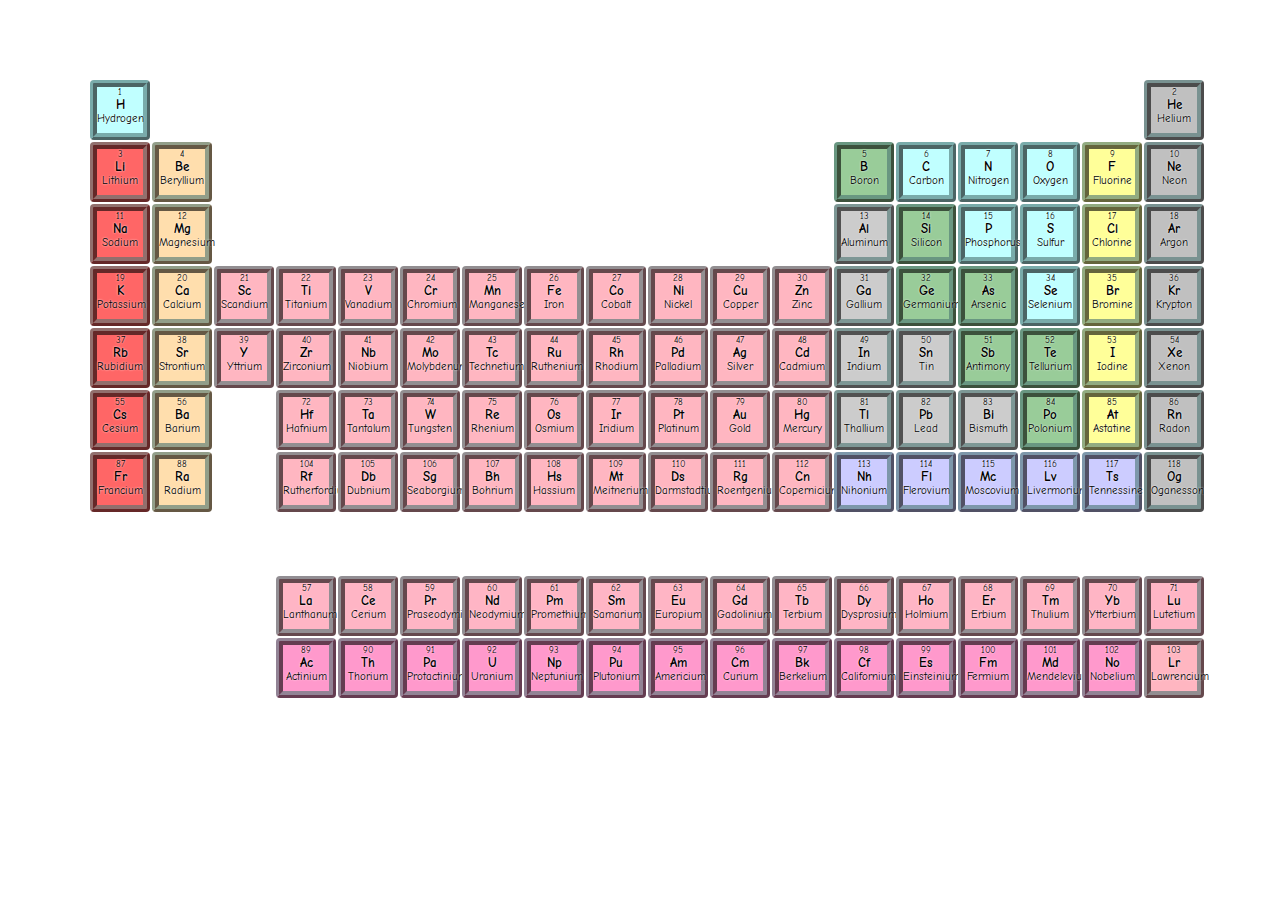
<file: index.html>
<!DOCTYPE html>
<html lang="en">
<head>
    <meta charset="UTF-8">
    <meta name="viewport" content="width=device-width, initial-scale=1.0">
    <title>Tabela Periódica scrr</title>
    <link rel="stylesheet" href="style.css">
    <link rel="preconnect" href="https://fonts.googleapis.com">
<link rel="preconnect" href="https://fonts.gstatic.com" crossorigin>
<link href="https://fonts.googleapis.com/css2?family=Comic+Neue:ital,wght@0,300;0,400;0,700;1,300;1,400;1,700&display=swap" rel="stylesheet">
    </head>
<body>
   
    <h1>Tabela Periódica</h1>
    <div id="periodic-table"></div>
 
 
    <div id="element-modal" class="modal">
        <div class="modal-content">
            <span class="close">&times;</span>
            <div id="modal-info"></div>
        </div>
    </div>
 
 
    <script src="dados_quimica 1.js"></script>
    <script src="script.js"></script>
</body>
</html>
</file>
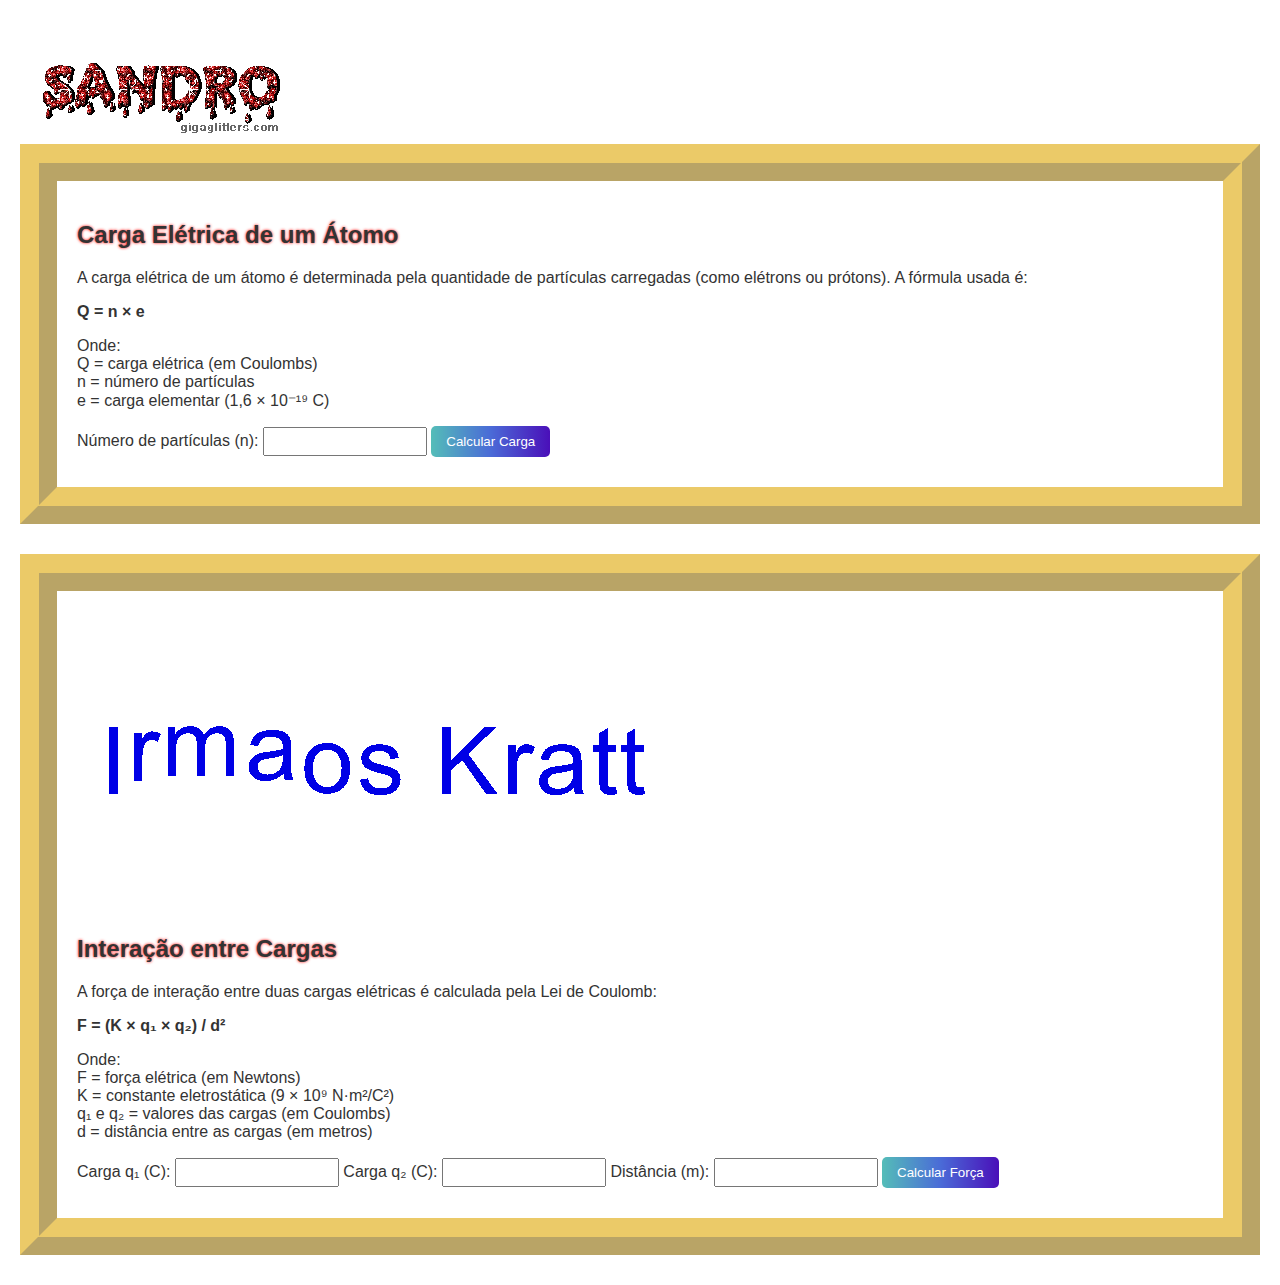
<file: calculo.html>
<!DOCTYPE html>
<html lang="en">
<head>
    <meta charset="UTF-8">
    <meta name="viewport" content="width=device-width, initial-scale=1.0">
    <title>Calculando com o Sandro</title>
    <link rel="stylesheet" href="calculo.css">
      <link rel="icon" type="image/x-icon" href="Sandro.jpeg">
</head>
<body>
     <img src="Hb8zizeMzL.gif">

 
  <div class="calculo">
    <h2>Carga Elétrica de um Átomo</h2>
    <p>A carga elétrica de um átomo é determinada pela quantidade de partículas carregadas (como elétrons ou prótons). A fórmula usada é:</p>
    <p><strong>Q = n × e</strong></p>
    <p>Onde:<br>
      Q = carga elétrica (em Coulombs)<br>
      n = número de partículas<br>
      e = carga elementar (1,6 × 10⁻¹⁹ C)
    </p>
    <label for="n">Número de partículas (n):</label>
    <input type="number" id="n" />
    <button onclick="calcularCarga()">Calcular Carga</button>
    <div class="resultado" id="resultadoCarga"></div>
    
  </div>

  
  <div class="calculo">
    <img src="2025-06-02-Irmaos-Kratt (5).gif">
    <h2>Interação entre Cargas</h2>
    <p>A força de interação entre duas cargas elétricas é calculada pela Lei de Coulomb:</p>
    <p><strong>F = (K × q₁ × q₂) / d²</strong></p>
    <p>Onde:<br>
      F = força elétrica (em Newtons)<br>
      K = constante eletrostática (9 × 10⁹ N·m²/C²)<br>
      q₁ e q₂ = valores das cargas (em Coulombs)<br>
      d = distância entre as cargas (em metros)
    </p>
    <label for="q1">Carga q₁ (C):</label>
    <input type="number" step="any" id="q1" />
    <label for="q2">Carga q₂ (C):</label>
    <input type="number" step="any" id="q2" />
    <label for="distancia">Distância (m):</label>
    <input type="number" step="any" id="distancia" />
    <button onclick="calcularForca()">Calcular Força</button>
    <div class="resultado" id="resultadoForca"></div>
  </div>
<script src="calculo.js"></script>
    
</body>
</html>
</file>
<file: style.css>
body {
    font-family: "Comic Neue", cursive;
    margin: 20px;
    background-image: url("https://i0.wp.com/www.printmag.com/wp-content/uploads/2021/02/4cbe8d_f1ed2800a49649848102c68fc5a66e53mv2.gif?fit=476%2C280&ssl=1" );
   
}
 
h1 {
    text-align: center;
    color: #ffffff;
}
 
#periodic-table {
    display: grid;
    grid-template-columns: repeat(18, 60px);
    grid-template-rows: repeat(10, 60px);
    gap: 2px;
    margin: 20px auto;
    max-width: 1100px;
   
}
 
.element {
    border-radius: 4px;
    text-align: center;
    font-size: 0.7em;
    color: #000;
    border: 2mm ridge rgba(21, 33, 32, 0.6);
}
 
/* Melhorar contraste para texto */
.element:nth-child(n) {
    text-shadow: 0 0 2px white;
}
 
.element:hover {
    transform: scale(1.1);
    z-index: 1;
}
 
.simbolo {
    font-weight: bold;
    font-size: 1.2em;
}
 
.numero {
    font-size: 0.8em;
}
 
 
.modal {
    display: none;
    position: fixed;
    top: 0;
    left: 0;
    width: 100%;
    height: 100%;
    background-color: rgba(0,0,0,0.5);
}
 
.modal-content {
    background-color: white;
    margin: 15% auto;
    padding: 20px;
    width: 300px;
    border-radius: 5px;
    position: relative;
}
 
.close {
    position: absolute;
    right: 10px;
    top: 5px;
    font-size: 24px;
    cursor: pointer;
}
 
#modal-info p {
    margin: 5px 0;
}
.comic-neue-light {
    font-family: "Comic Neue", cursive;
    font-weight: 300;
    font-style: normal;
  }
 
  .comic-neue-regular {
    font-family: "Comic Neue", cursive;
    font-weight: 400;
    font-style: normal;
  }
 
  .comic-neue-bold {
    font-family: "Comic Neue", cursive;
    font-weight: 700;
    font-style: normal;
  }
 
  .comic-neue-light-italic {
    font-family: "Comic Neue", cursive;
    font-weight: 300;
    font-style: italic;
  }
 
  .comic-neue-regular-italic {
    font-family: "Comic Neue", cursive;
    font-weight: 400;
    font-style: italic;
  }
 
  .comic-neue-bold-italic {
    font-family: "Comic Neue", cursive;
    font-weight: 700;
    font-style: italic;
  }
</file>
<file: calculo.css>
body {
      font-family: Arial, sans-serif;
     
      color: #333;
      margin: 20px;
      background-image: url("https://s2-g1.glbimg.com/CcE8wSbey6UvcHyW1YJ41KgYhnU=/0x0:1440x1080/984x0/smart/filters:strip_icc()/i.s3.glbimg.com/v1/AUTH_59edd422c0c84a879bd37670ae4f538a/internal_photos/bs/2025/B/m/QrNtIyQaWwEMuWe31EKg/p186097-i-h9-aa.webp");
    }
    h1, h2 {
       text-shadow: 0 0 3px #FF0000;
    }
  
    .calculo {
      
      padding: 20px;
      margin-bottom: 30px;
    border: 10mm ridge rgba(223, 168, 4, 0.6);
    
       width: auto;
  height: auto;
  background-image: url("https://s2-g1.glbimg.com/CcE8wSbey6UvcHyW1YJ41KgYhnU=/0x0:1440x1080/984x0/smart/filters:strip_icc()/i.s3.glbimg.com/v1/AUTH_59edd422c0c84a879bd37670ae4f538a/internal_photos/bs/2025/B/m/QrNtIyQaWwEMuWe31EKg/p186097-i-h9-aa.webp" with:100px);
 
    }
    .calculo#my {
  transform: rotate(20deg);
}
    .resultado {
      font-weight: bold;
      margin-top: 10px;
      
    }
    
    
    input[type="number"] {
      padding: 5px;
      width: 150px;
    }
    button {
        background-image: linear-gradient(to right, rgb(84, 189, 184),rgb(74, 107, 215),rgb(74, 15, 185));
      padding: 8px 15px;
      
   color:white;
      border: none;
      border-radius: 5px;
      cursor: pointer;
    }
    button:hover {
      background-color: #1e4cad;
    }
</file>
